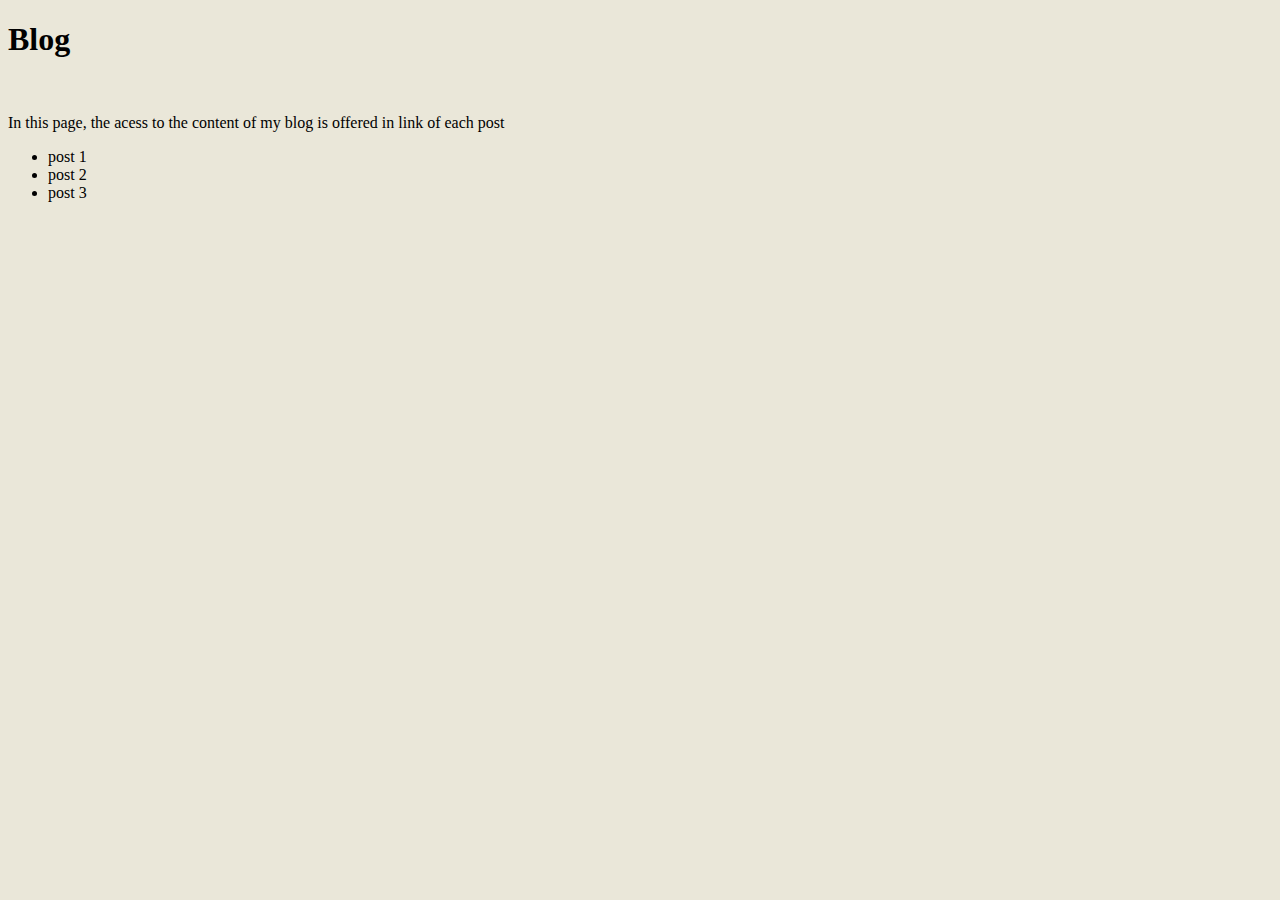
<file: blog.html>
<!DOCTYPE html>
<html lang="en" dir="ltr">
  <head>
    <meta charset="utf-8">
    <title>Blog posts page</title>
  </head>
  <h1>Blog</h1>
  <br>
  <body style="background-color: #eae7d9;">
    <p>In this page, the acess to the content of my blog is offered in link of each post</p>
    <ul>
      <li>post 1</li>
      <li>post 2</li>
      <li>post 3</li>
    </ul>

  </body>
</html>
</file>
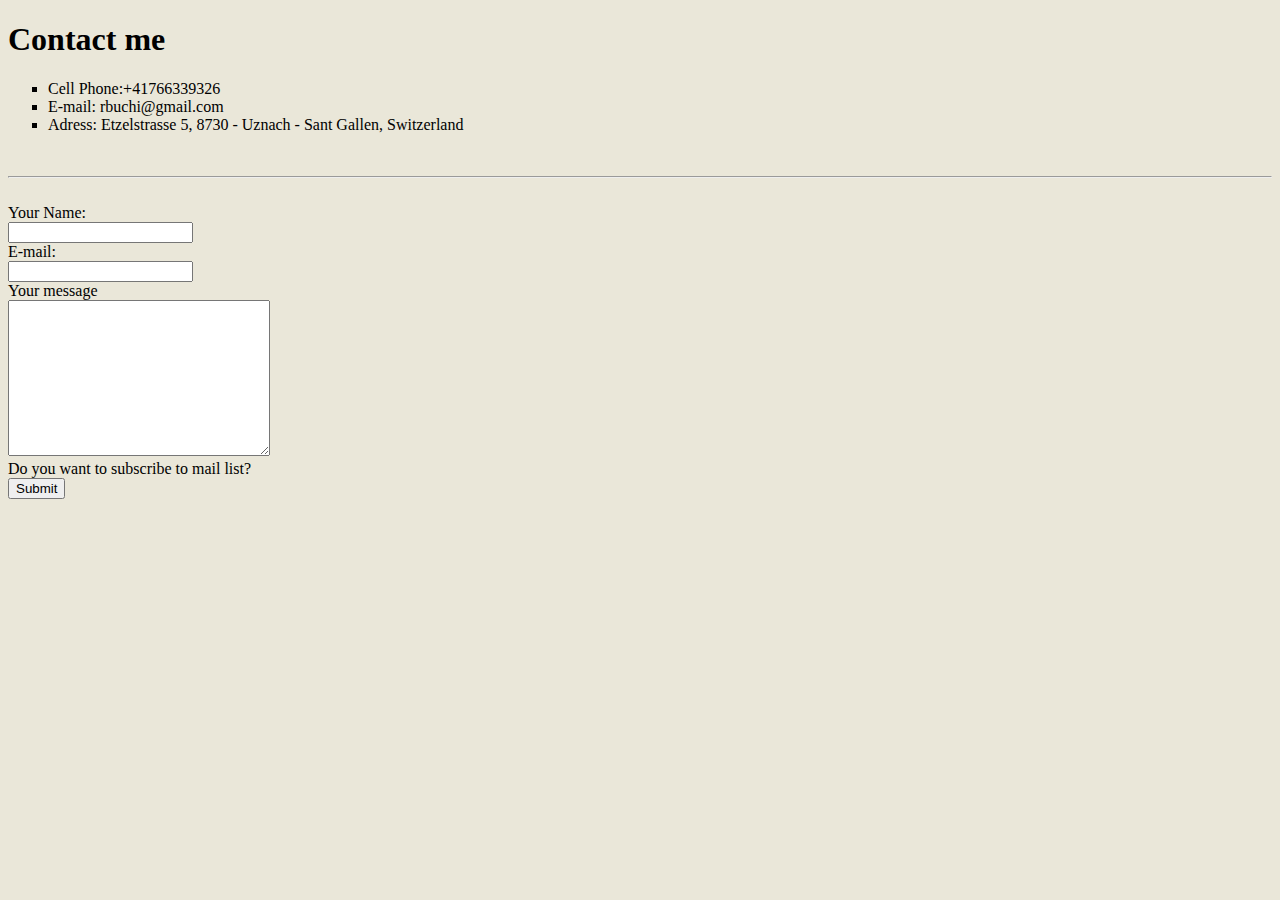
<file: contact.html>
<!DOCTYPE html>
<html lang="en" dir="ltr">

<head>
  <meta charset="utf-8">
  <title>Contact</title>
</head>

<body style="background-color: #eae7d9;">
  <h1>Contact me</h1>
  <ul style="list-style-type:square;">
    <li>Cell Phone:+41766339326</li>
    <li>E-mail: rbuchi@gmail.com</li>
    <li>Adress: Etzelstrasse 5, 8730 - Uznach - Sant Gallen, Switzerland</li>
  </ul>
  <br>
  <hr>
  <br>
  <form action="mailto:rbuchi@gmail.com" method="post" enctype="text/>plain">
    <label>Your Name:</label><br>
    <input type:"text" name="yourName" value=""></input><br>
    <label for="">E-mail:</label> <br>
    <input type="email" name="yourEmail" value=""><br>
    <label for="">Your message</label><br>
    <textarea name="yourMessage" rows="10" cols="30"></textarea><br>
    <label>Do you want to subscribe to mail list?</label><br>
    <input type="submit" name""><br>
  </form>
</body>

</html>
</file>
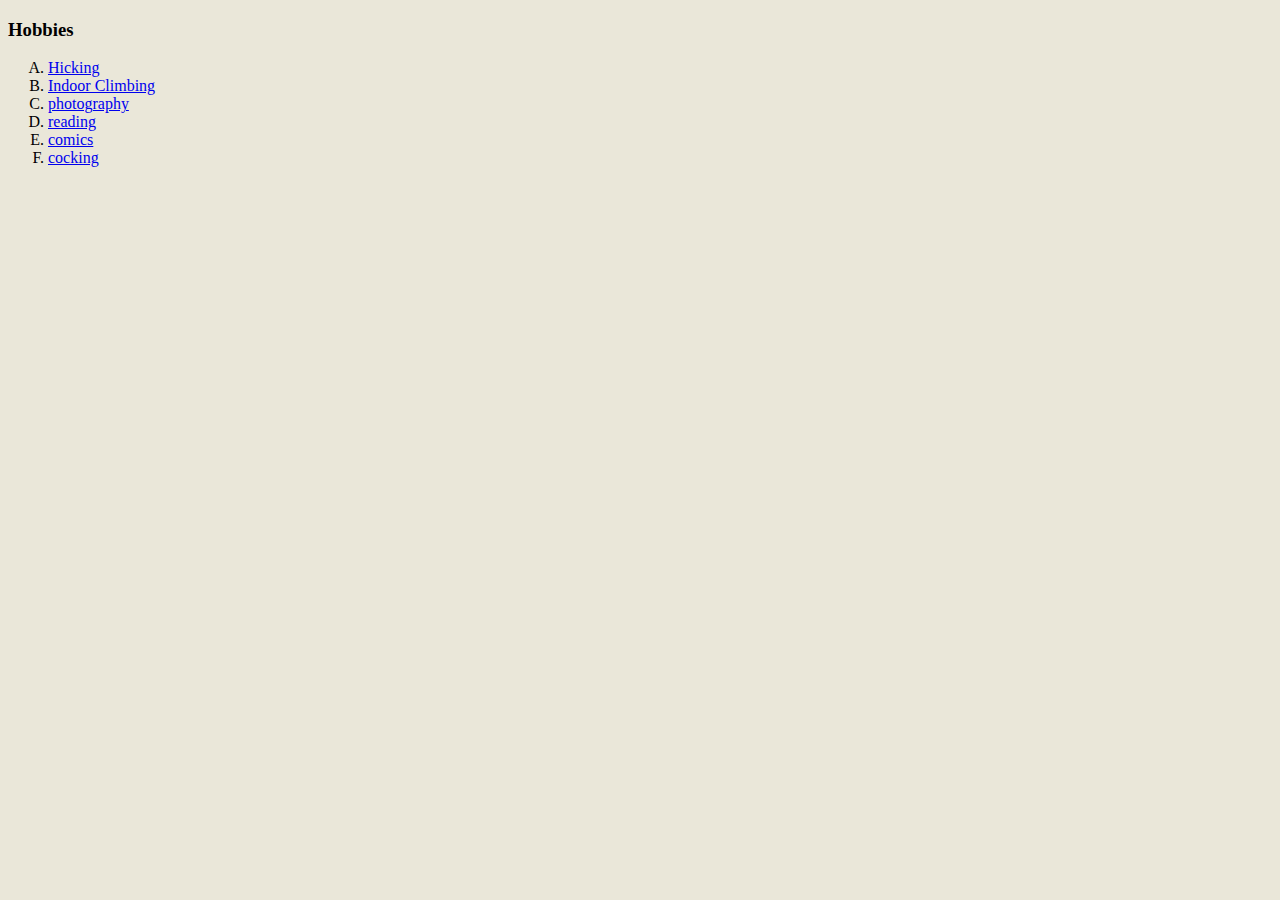
<file: hobbies.html>
<!DOCTYPE html>
<html lang="en" dir="ltr">
  <head>
    <meta charset="utf-8">
    <title>My Hobbies</title>
  </head>
  <body style="background-color: #eae7d9;">
    <h3>Hobbies</h3>
    <ol type="A">
      <li> <a href="https://www.amden-weesen.ch">Hicking</a></li>
      <li> <a href="https://www.minimum.ch">Indoor Climbing</a></li>
      <li> <a href="https://www.grandefocal.ch">photography</a></li>
      <li> <a href="https://www.tellingincomics.ch">reading</a></li>
      <li> <a href="https://www.marvel.com">comics</a></li>
      <li> <a href="https://www.mykitchen.com">cocking</a></li>
    </ol>
  </body>
</html>
</file>
